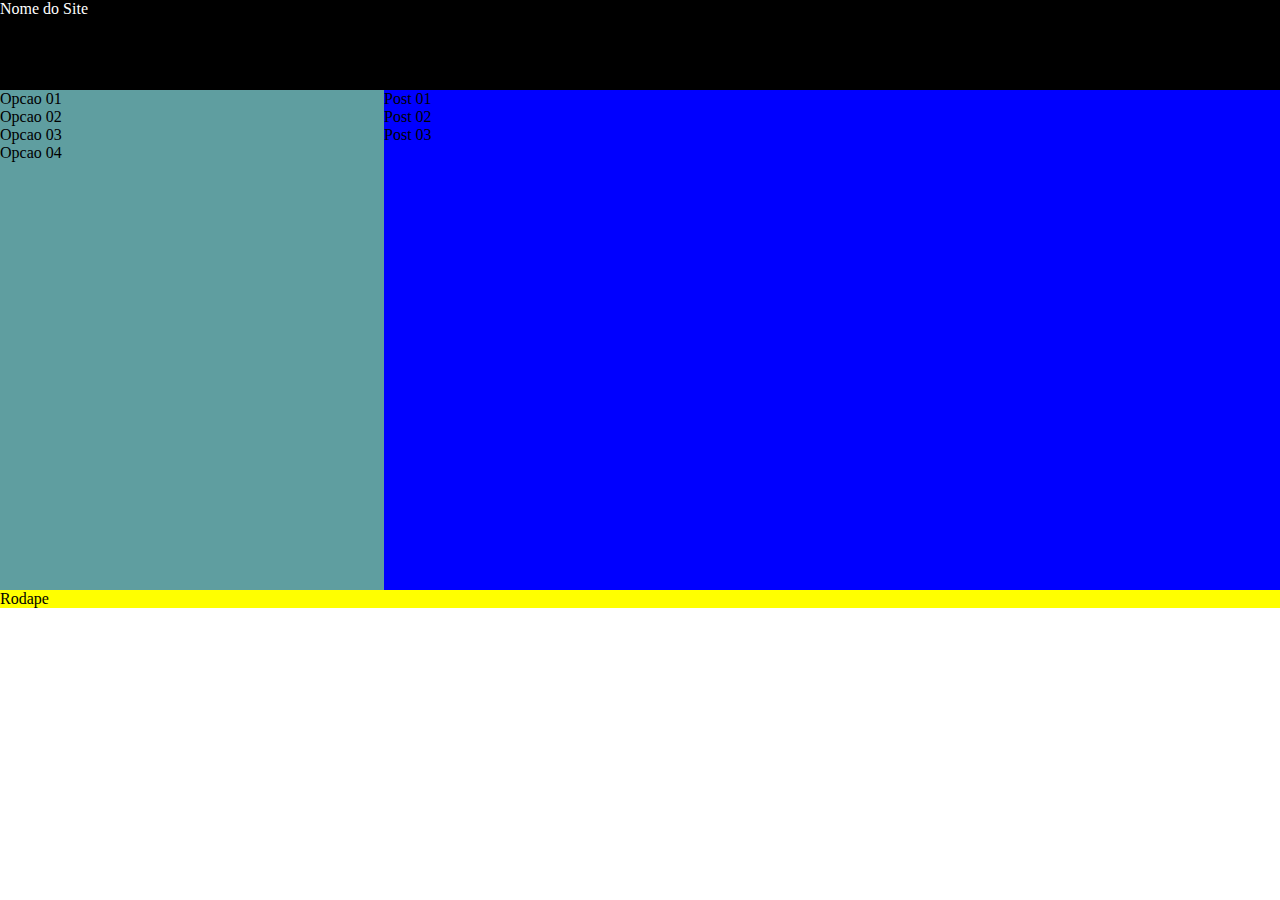
<file: index.html>
<!DOCTYPE html>
<html lang="pt-br">
  <head>
    <meta charset="UTF-8" />
    <meta name="viewport" content="width=device-width, initial-scale=1.0" />

    <link rel="stylesheet" href="styles.css" />

    <title>Aula Flex</title>
  </head>
  <body>
    <!-- NÃO SEMANTICO
    <div id="cabecalho">Nome do Site</div>
    <div id="menu">
        <ul>
            <li>Opcao 01</li>
            <li>Opcao 02</li>
            <li>Opcao 03</li>
            <li>Opcao 04</li>
        </ul>
    </div>
    <div id="conteudo">
      <div class="post">Post 01</div>
      <div class="post">Post 02</div>
      <div class="post">Post 03</div>
    </div>
    <div id="rodape">Rodape</div>
    -->

    <!-- SEMANTICO -->
    <header id="cabecalho">Nome do Site</header>
    <div class="menu-conteudo">
      <nav id="menu">
        <ul>
          <li>Opcao 01</li>
          <li>Opcao 02</li>
          <li>Opcao 03</li>
          <li>Opcao 04</li>
        </ul>
      </nav>
      <main id="conteudo">
        <div class="post">Post 01</div>
        <div class="post">Post 02</div>
        <div class="post">Post 03</div>
      </main>
    </div>
    <footer id="rodape">Rodape</footer>
  </body>
</html>
</file>
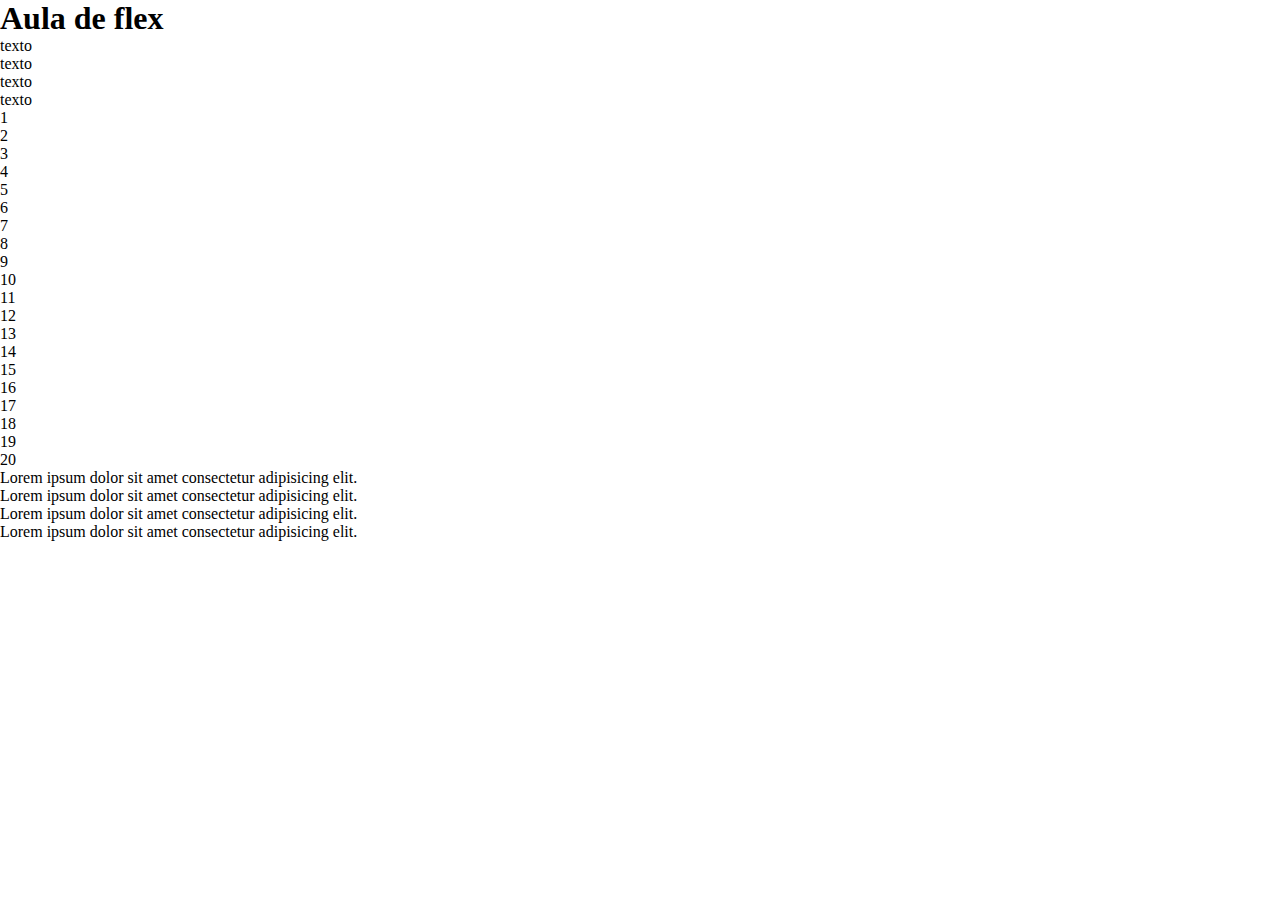
<file: index2.html>
<!DOCTYPE html>
<html lang="pt-br">
  <head>
    <meta charset="UTF-8" />
    <meta name="viewport" content="width=device-width, initial-scale=1.0" />

    <link rel="stylesheet" href="styles.css" />

    <title>Aula Flex</title>
  </head>
  <body>
    <div class="navbar">
      <h1>Aula de flex</h1>
      <div class="caixa-texto">
        <p>texto</p>
        <p>texto</p>
        <p>texto</p>
        <p>texto</p>
      </div>
    </div>

    <div class="container1">
      <div class="caixa"></div>
      <div class="caixa"></div>
      <div class="caixa"></div>
    </div>

    <div class="container2">
      <div class="card">1</div>
      <div class="card">2</div>
      <div class="card">3</div>
      <div class="card">4</div>
      <div class="card">5</div>
      <div class="card">6</div>
      <div class="card">7</div>
      <div class="card">8</div>
      <div class="card">9</div>
      <div class="card">10</div>
      <div class="card">11</div>
      <div class="card">12</div>
      <div class="card">13</div>
      <div class="card">14</div>
      <div class="card">15</div>
      <div class="card">16</div>
      <div class="card">17</div>
      <div class="card">18</div>
      <div class="card">19</div>
      <div class="card">20</div>
    </div>

    <div class="container3">
      <div class="caixa2"></div>
    </div>

    <div class="container4">
      <p id="texto01">
        Lorem ipsum dolor sit amet consectetur adipisicing elit.
      </p>
      <p id="texto02">
        Lorem ipsum dolor sit amet consectetur adipisicing elit.
      </p>
      <p id="texto03">
        Lorem ipsum dolor sit amet consectetur adipisicing elit.
      </p>
      <p id="texto04">
        Lorem ipsum dolor sit amet consectetur adipisicing elit.
      </p>
    </div>
  </body>
</html>
</file>
<file: styles.css>
* {
    margin: 0;
    padding: 0;
}

#cabecalho {
    width: 100%;
    height: 10vh;

    background-color: black;
    color: white;
}

.menu-conteudo {
    display: flex;
    flex-direction: row;

    height: 500px;
}

#menu {
    width: 30%;

    background-color: cadetblue;
}

#conteudo {
    width: 70%;

    background-color: blue;
}

#rodape {
    background-color: yellow;
}
</file>
